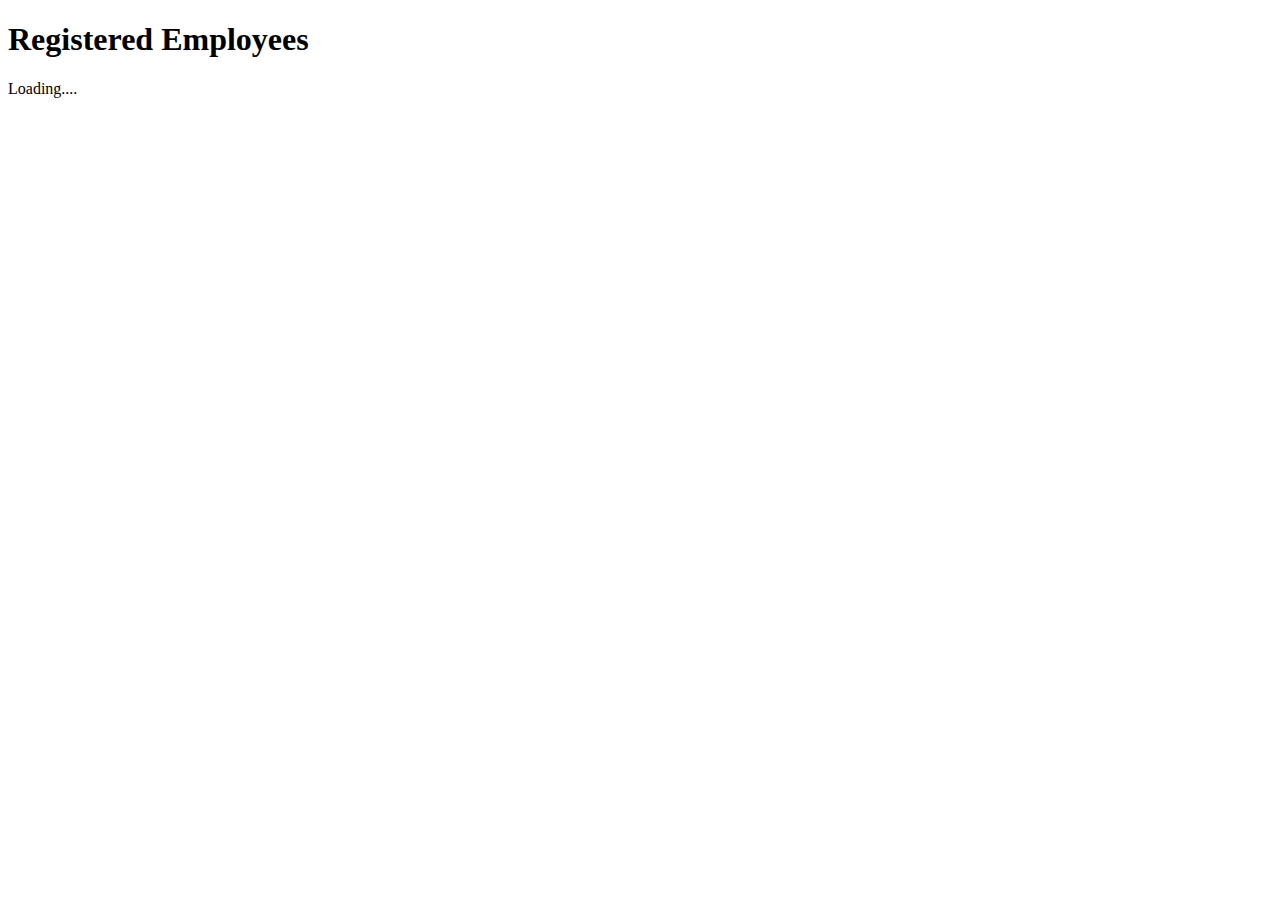
<file: api/index.html>
<!DOCTYPE html>
<html lang="en">
<head>
    <meta charset="UTF-8">
    <meta http-equiv="X-UA-Compatible" content="IE=edge">
    <meta name="viewport" content="width=device-width, initial-scale=1.0">
    <title>Api</title>
    <style>
      table {
            border-collapse: collapse;
            width: 100%;
        }
        th{
            background-color: black;
            color: white;
        }
          
        th, td {
            text-align: left;
            padding: 8px;
            
        }
          
        tr:nth-child(even) {
            background-color: rgb(91, 81, 230);
        }
    </style>
</head>
<body>
    <h1>Registered Employees</h1>
    <div id="loading">
<span>Loading....</span>
    </div>
    <div id="message"></div>
<table id="table" border="1" >
</table>
 </div>
 <script src="index.js"></script>
</body>
</html>
</file>
